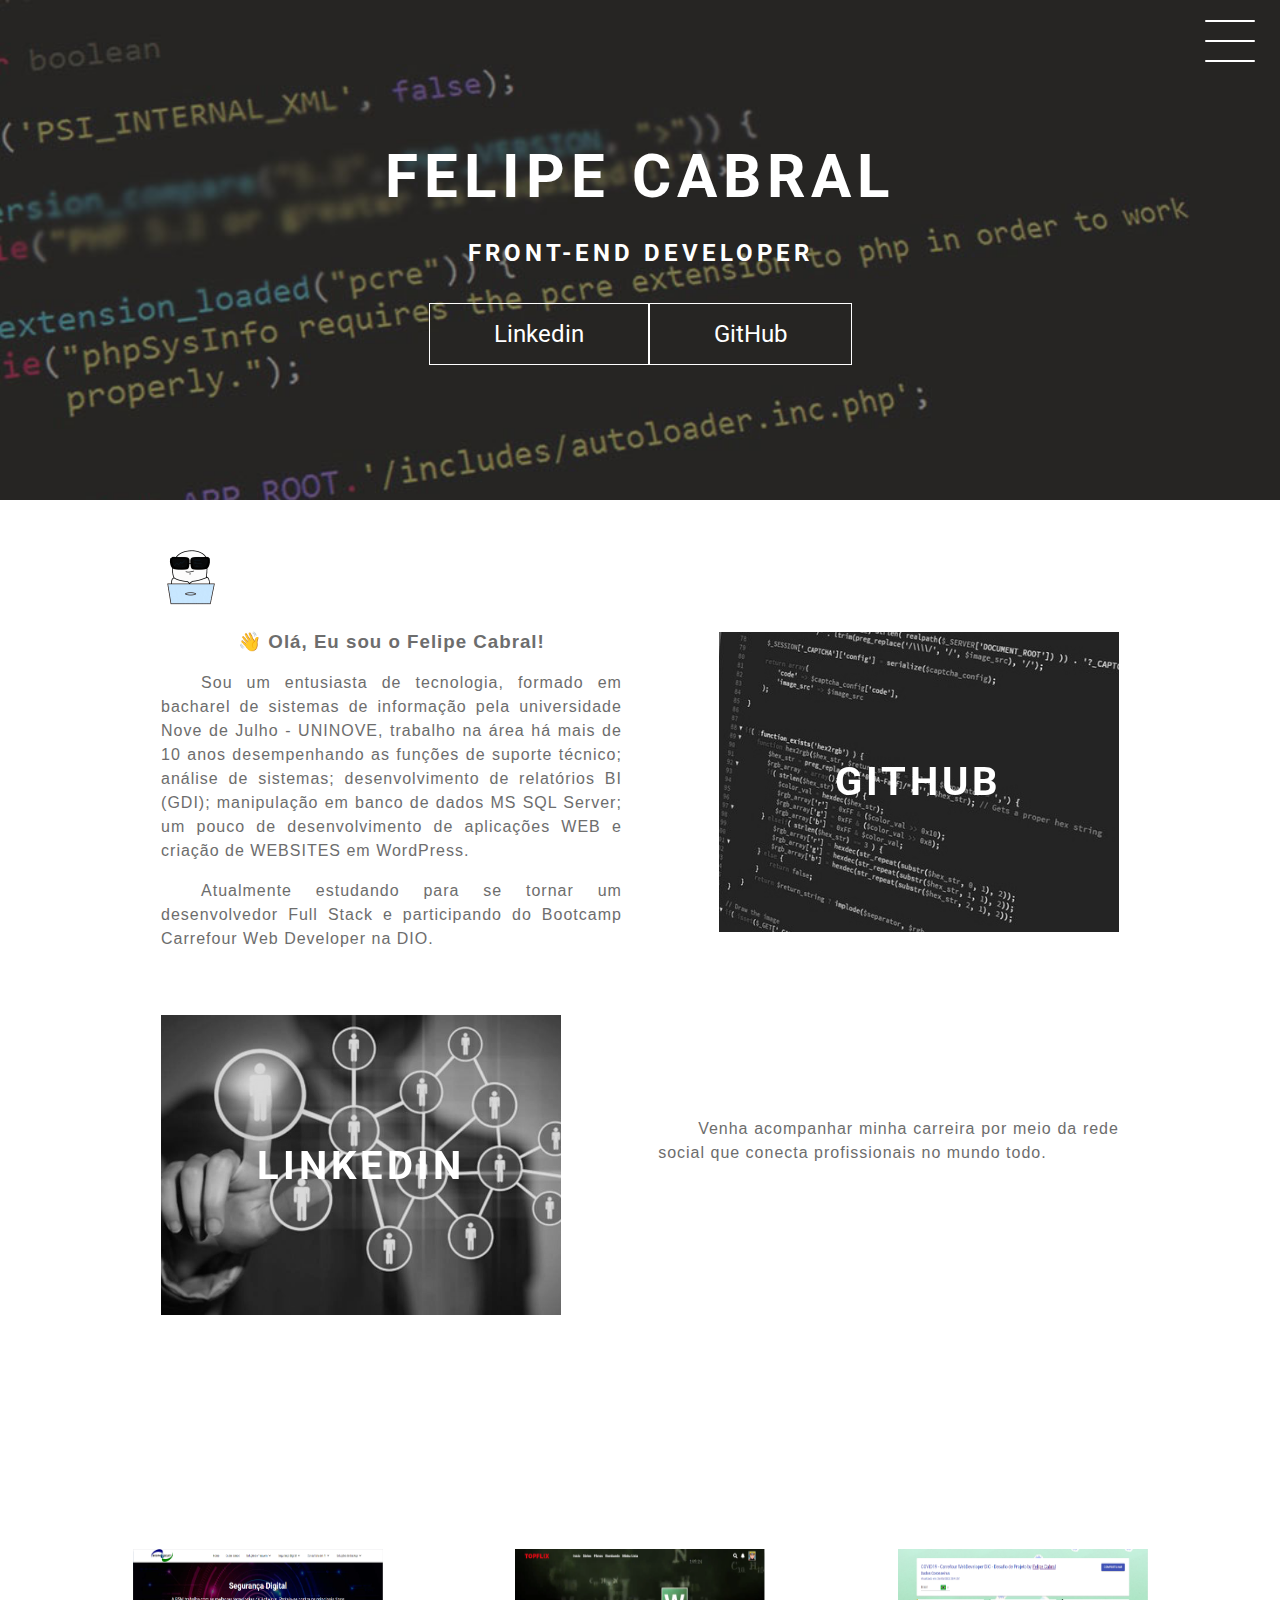
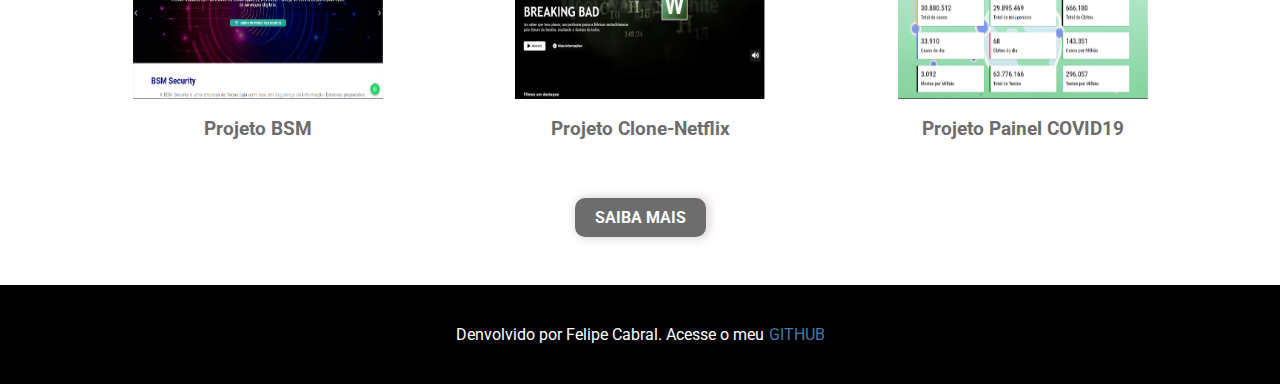
<file: index.html>
<!DOCTYPE html>
<html lang="pt-br">

<head>
    <meta charset="UTF-8">
    <meta http-equiv="X-UA-Compatible" content="IE=edge">
    <meta name="viewport" content="width=device-width, initial-scale=1.0">

    <link rel="stylesheet" href="style.css">
    <title>Felipe Cabral</title>
</head>

<body>
    <!--<header class="header-wrapper">-->
    <header class="header-parallax">
        <div class="header">
            <div class="checkbox-container">
                <div class="checkbox-wrapper">
                    <input type="checkbox" id="toggle">
                    <label class="checkbox" for="toggle">
                        <div class="trace"></div>
                        <div class="trace"></div>
                        <div class="trace"></div>
                    </label>
                    <div class="menu"></div>
                    <nav class="menu-itens">
                        <ul>
                            <li>
                                <a href="">Home</a>
                            </li>
                            <li>
                                <a href="">Sobre</a>
                            </li>
                            <li>
                                <a href="">Projetos</a>
                            </li>
                        </ul>
                    </nav>
                </div>
            </div>
        </div>
        <h1>Felipe Cabral</h1>
        <h2>Front-end Developer</h2>
        <div class="media-social">
            <a href="https://www.linkedin.com/in/felipecabral94/" target="_blank">Linkedin</a>
            <a href="https://github.com/felipecabraloliveira" target="_blank">GitHub</a>
        </div>

    </header>

    <main class="container">
        <div class="card-container">
            <div class="card-text" id="about">
                <img width="60px" src="./assets/img/programmers.gif" alt="Programando">
                <h3>👋 Olá, Eu sou o Felipe Cabral!</h3>
                <p class="card-description">Sou um entusiasta de tecnologia, formado em bacharel de sistemas de
                    informação pela universidade Nove de Julho - UNINOVE, trabalho na área há mais de 10 anos
                    desempenhando as funções de suporte técnico; análise de sistemas; desenvolvimento de relatórios BI
                    (GDI); manipulação em banco de dados MS SQL Server; um pouco de desenvolvimento de aplicações WEB e
                    criação de WEBSITES em WordPress.
                </p>
                <p class="card-description">
                    Atualmente estudando para se tornar um desenvolvedor Full Stack e participando do Bootcamp Carrefour
                    Web
                    Developer na DIO.
                </p>
            </div>
            <a href="https://github.com/felipecabraloliveira" target="_blank">
                <div class="card">
                    <div class="card-wrapper">
                        <h2>GitHub</h2>
                        <p>Veja meus projetos</p>
                    </div>
                </div>
            </a>
        </div>

        <div class="card-container">
            <a href="https://www.linkedin.com/in/felipecabral94/" target="_blank">
                <div class="card">
                    <div class="card-wrapper">
                        <h2>Linkedin</h2>
                        <p>Acompanhe minha carreira</p>
                    </div>
                </div>
            </a>
            <div class="card-text">
                <p class="card-description">Venha acompanhar minha carreira por meio da rede social que conecta
                    profissionais no mundo todo.</p>
            </div>
        </div>
        <div class="project-container">
            <div class="project">
                <h2>Meus Projetos</h2>
            </div>
            <div class="card-project">


                <a href="https://bsmsec.com" target="_blank">
                    <div class="card-project-desc">
                        <img src="./assets/img/projeto-bsmsec.png" alt="">
                        <h3>Projeto BSM</h3>
                    </div>
                </a>
                <a href="https://felipecabraloliveira.github.io/recriando-interface-netflix" target="_blank">
                    <div class="card-project-desc">
                        <img src="./assets/img/projeto-clone.png" alt="">
                        <h3>Projeto Clone-Netflix</h3>
                    </div>
                </a>
                <a href="https://felipecabraloliveira.github.io/mapeamento-covid19/" target="_blank">
                    <div class="card-project-desc">
                        <img src="./assets/img/projeto-covid.png" alt="">
                        <h3>Projeto Painel COVID19</h3>
                    </div>
                </a>
            </div>
            <a href="https://github.com/felipecabraloliveira?tab=repositories" target="_blank">
                <div class="btn-plus">
                    Saiba mais
                </div>
            </a>
        </div>

    </main>

    <footer class="footer">
        Denvolvido por Felipe Cabral. Acesse o meu
        <a href="#"> GitHub</a>

    </footer>

</body>

</html>
</file>
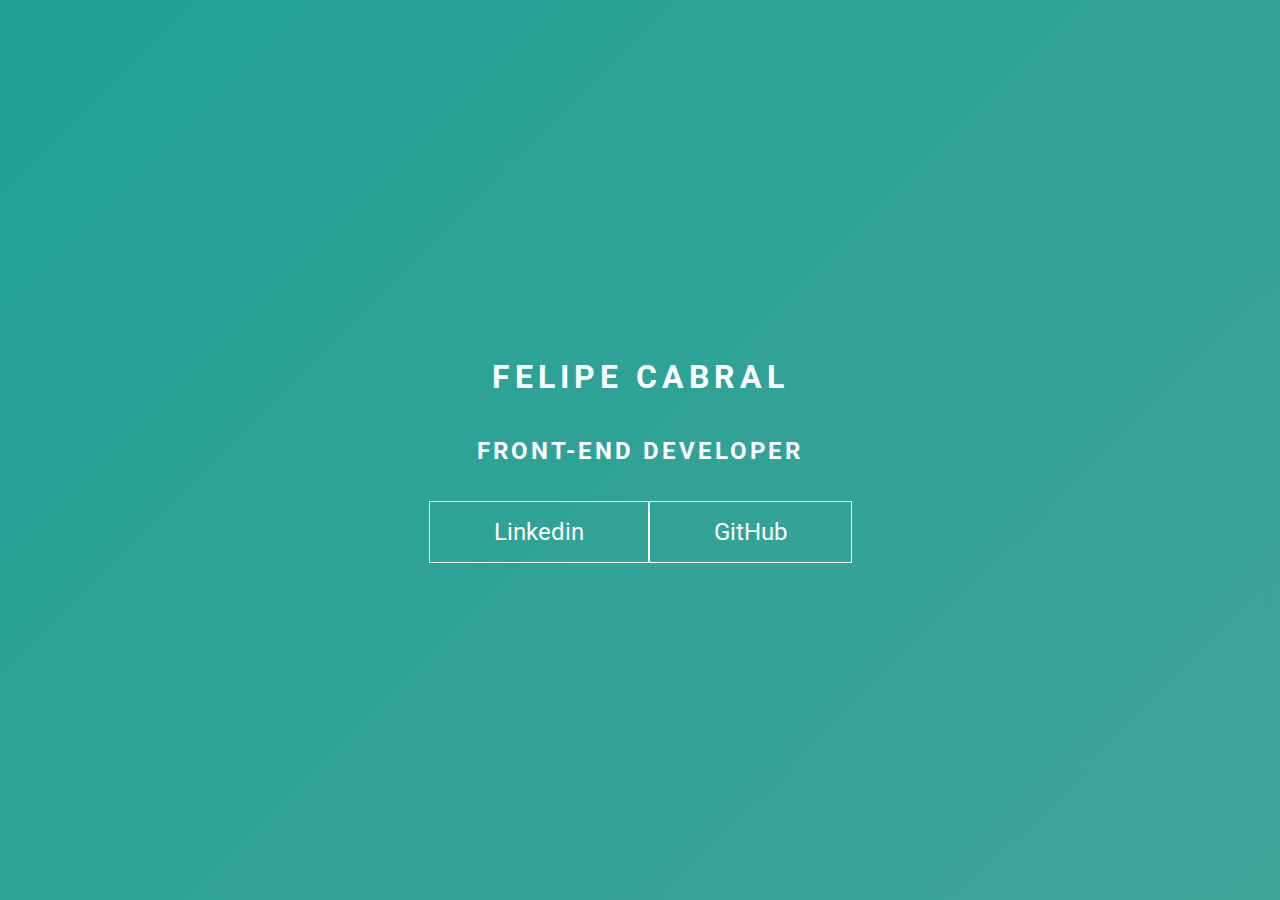
<file: Parte4/index.html>
<!DOCTYPE html>
<html lang="pt-br">

<head>
    <meta charset="UTF-8">
    <meta http-equiv="X-UA-Compatible" content="IE=edge">
    <meta name="viewport" content="width=device-width, initial-scale=1.0">
    <link rel="stylesheet" href="style.css">
    <title>Felipe Cabral</title>
</head>

<body>
    <main class="wrapper">
        <h1>Felipe Cabral</h1>
        <h2>Front-end Developer</h2>

        <div class="media-social">
            <a href="#">Linkedin</a>
            <a href="#">GitHub</a>
        </div>

    </main>

</body>

</html>
</file>
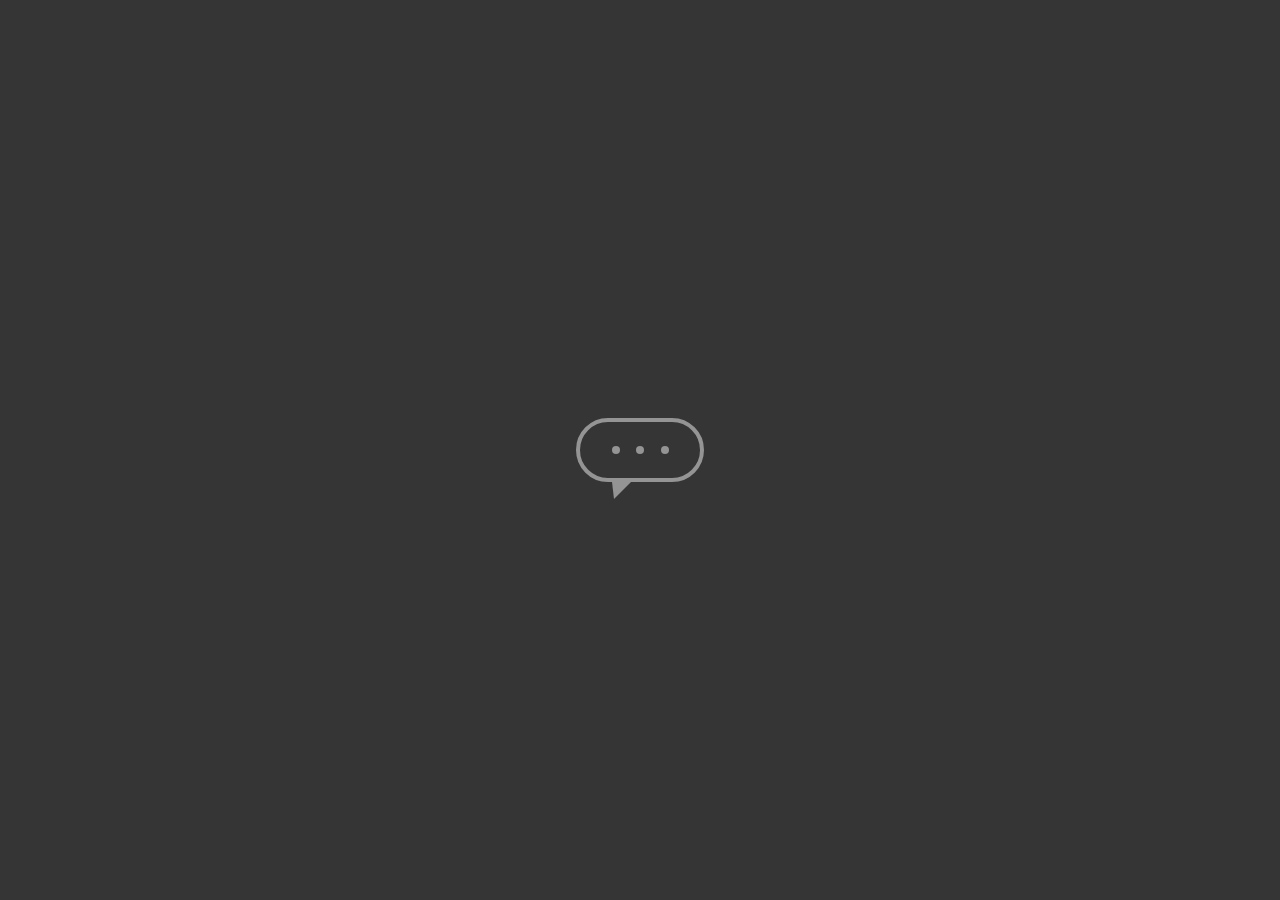
<file: Parte5/index.html>
<!DOCTYPE html>
<html lang="pt-br">

<head>
    <meta charset="UTF-8">
    <meta http-equiv="X-UA-Compatible" content="IE=edge">
    <meta name="viewport" content="width=device-width, initial-scale=1.0">
    <link rel="stylesheet" href="style.css">
    <title>Parte 5</title>
</head>

<body>
    <main>
        <div class="wrapper">
            <div class="chatbot">
                <div class="chatbot_loading"></div>
                <div class="chatbot_loading"></div>
                <div class="chatbot_loading"></div>
            </div>
        </div>
    </main>
</body>

</html>
</file>
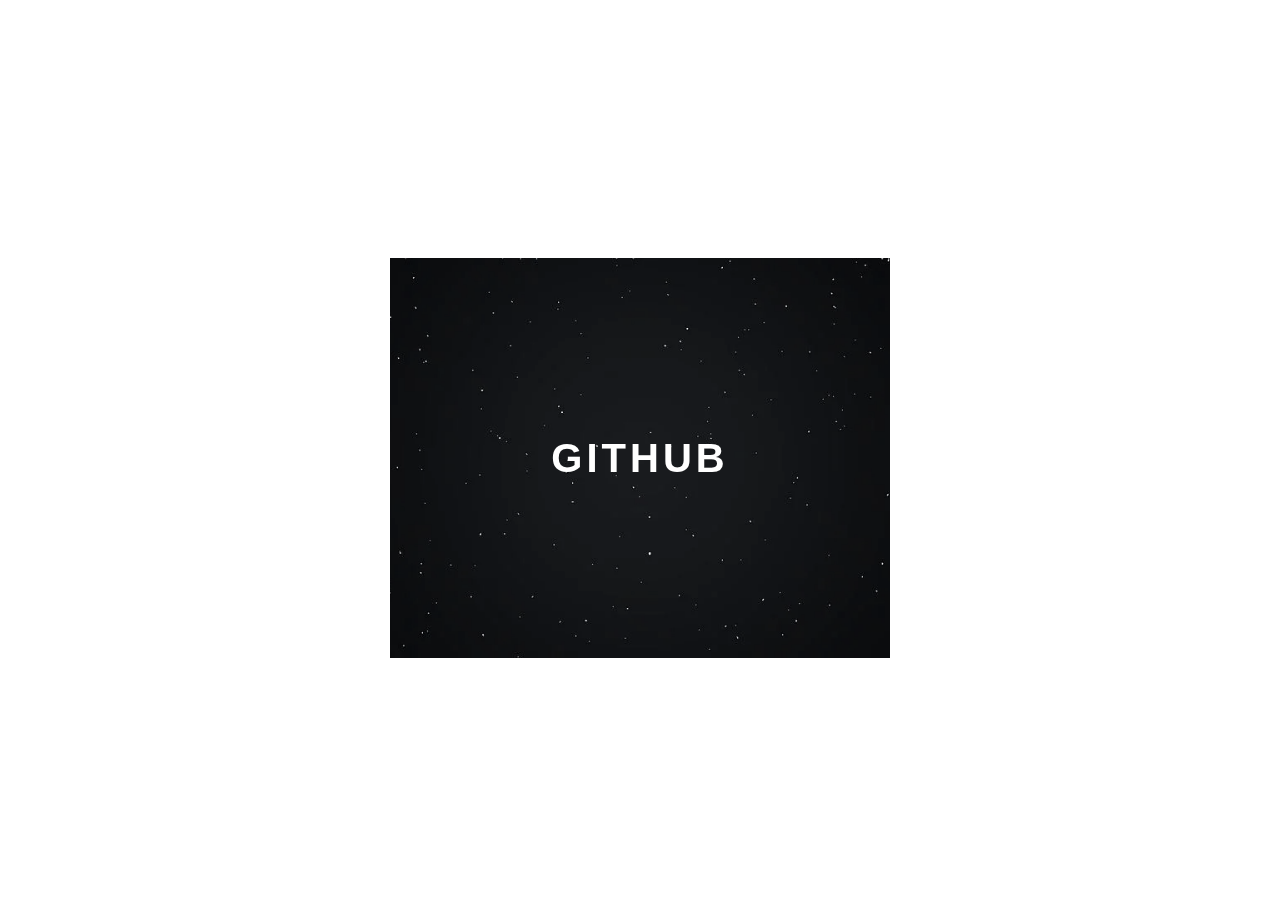
<file: Partes/index.html>
<!DOCTYPE html>
<html lang="pt-br">

<head>
    <meta charset="UTF-8">
    <meta http-equiv="X-UA-Compatible" content="IE=edge">
    <meta name="viewport" content="width=device-width, initial-scale=1.0">
    <link rel="stylesheet" href="style.css">
    <title>Menu Hamburguer</title>
</head>

<body>

    <div class="container">
        <div class="card">
            <div class="card-wrapper">
                <h2>Github</h2>
                <p>Veja os meus Projetos</p>
            </div>
        </div>
    </div>
</body>

</html>
</file>
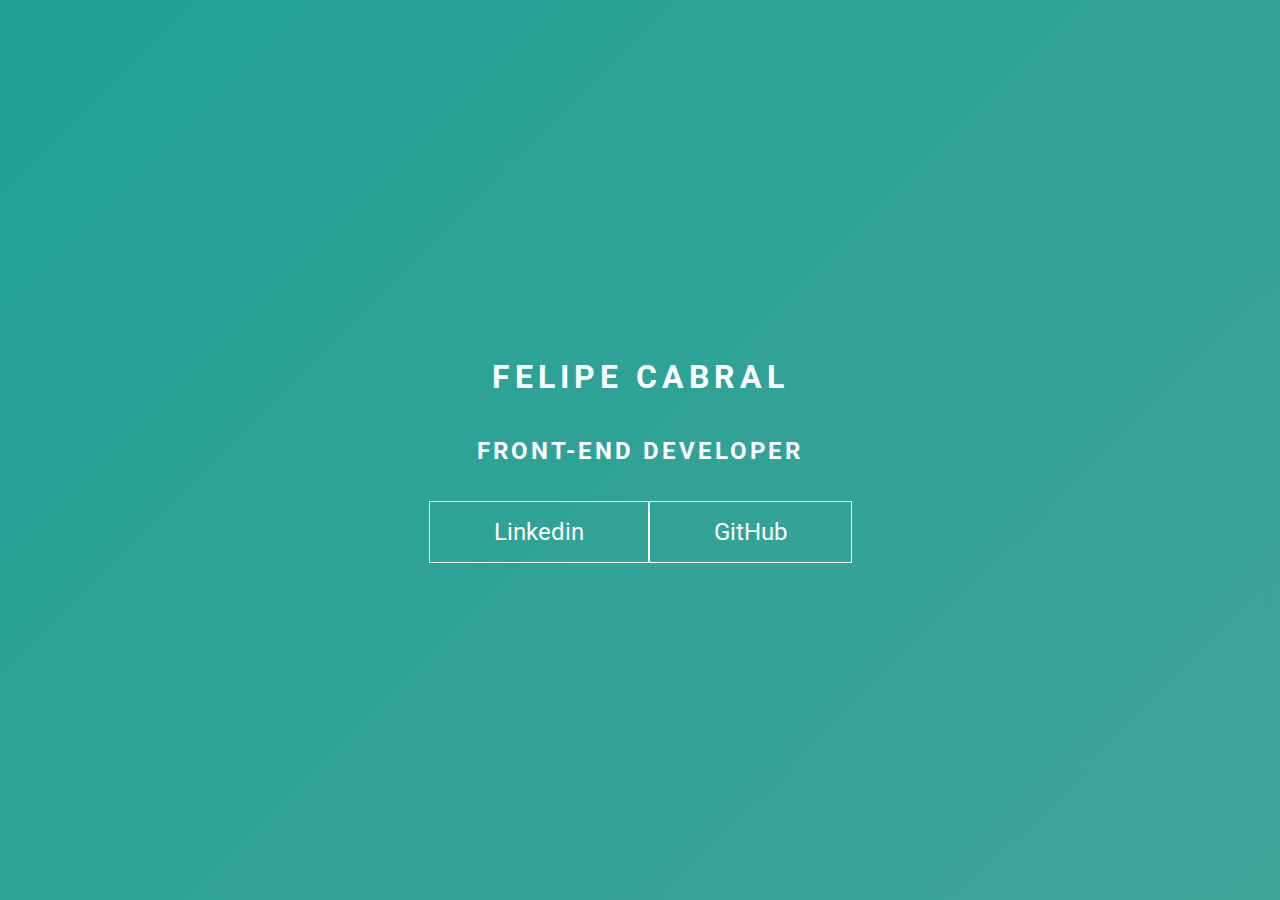
<file: Partes/Parte4/index.html>
<!DOCTYPE html>
<html lang="pt-br">

<head>
    <meta charset="UTF-8">
    <meta http-equiv="X-UA-Compatible" content="IE=edge">
    <meta name="viewport" content="width=device-width, initial-scale=1.0">
    <link rel="stylesheet" href="style.css">
    <title>Felipe Cabral</title>
</head>

<body>
    <main class="wrapper">
        <h1>Felipe Cabral</h1>
        <h2>Front-end Developer</h2>

        <div class="media-social">
            <a href="#">Linkedin</a>
            <a href="#">GitHub</a>
        </div>



    </main>

</body>

</html>
</file>
<file: style.css>
@import url('https://fonts.googleapis.com/css2?family=Roboto:ital,wght@0,100;0,300;0,400;0,500;0,700;0,900;1,100;1,300;1,400;1,500;1,700;1,900&display=swap');

body {
    margin: 0;
    padding: 0;
    color: white;
    font-family: "Roboto", sans-serif;
}

/* Menu 
.header-wrapper {
    width: 100%;
    height: 100vh;
    /*background: linear-gradient(-45deg,  rgba(12, 37, 121, 0.322), rgba(12, 37, 121, 0.422), rgb(12, 37, 121, 0.622));
    background: linear-gradient(-45deg, #4778a7, #2d5e8b, #294685, #163170);
    background-size: 400% 400%;
    display: flex;
    flex-direction: column;
    align-items: center;
    justify-content: center;
    position: relative;
    animation: backgroundTransition 8s ease-in-out infinite;
}
*/
.header-parallax {
    background-image: url("./assets/img/capa.jpg");
    min-height: 500px;
    background-attachment: fixed;
    background-position: center;
    background-repeat: no-repeat;
    background-size: cover;
    background-color: rgba(0, 0, 0, 0);
    display: flex;
    flex-direction: column;
    align-items: center;
    justify-content: center;
    position: relative;
}

h1 {
    font-size: 60px;
    text-transform: uppercase;
    letter-spacing: 6px;
    line-height: 4px;
}

h2 {
    text-transform: uppercase;
    letter-spacing: 4px;
}

.media-social {
    margin-top: 1rem;
    display: flex;
}

.media-social a {
    text-decoration: none;
    color: white;
    font-size: 24px;
    padding: 1rem 4rem;
    border: 1px solid white;
    min-width: 4rem;
    display: flex;
    justify-content: center;
    align-items: center;
    transition: 0.6s cubic-bezier(0.55, 0.025, 0.675, 0.97);
}

a:hover {
    color: rgb(12, 37, 121);
    background-color: white;
}

@keyframes backgroundTransition {
    0% {
        background-position: 0% 50%;
    }

    50% {
        background-position: 80% 100%;
    }

    100% {
        background-position: 0% 90%;
    }
}

/* Menu Hamburguer */
.checkbox-container {
    display: flex;
    justify-content: center;
    align-items: center;
}

.checkbox {
    width: 100px;
    height: 100px;
    position: absolute;
    top: 0;
    right: 0;
    display: flex;
    justify-content: center;
    cursor: pointer;
    z-index: 9999;
    transition: 400ms ease-in-out 0s;
}

.checkbox .trace {
    width: 50px;
    height: 2px;
    background-color: white;
    position: absolute;
    border-radius: 4px;
    transition: 0.5s ease-in-out 0s;
}

.checkbox .trace:nth-child(1) {
    top: 20px;
    transform: rotate(0);
}

.checkbox .trace:nth-child(2) {
    top: 40px;
    transform: rotate(0);
}

.checkbox .trace:nth-child(3) {
    top: 60px;
    transform: rotate(0);
}

#toggle {
    display: none;
}

/* MENU */
.menu {
    position: absolute;
    top: 20px;
    right: 30px;
    background: transparent;
    height: 0px;
    width: 0px;
    border-radius: 50%;
    box-shadow: 0px 0px 0px 0px #fff;
    z-index: 1;
    transition: 600ms ease-in-out 0s;
}

.menu-itens {
    position: fixed;
    top: 0;
    left: 0;
    width: 100%;
    height: 100vh;
    display: flex;
    justify-content: center;
    align-items: center;
    z-index: 2;
    opacity: 0;
    visibility: hidden;
    transition: 400ms ease-in-out 0s;
}

.menu-itens ul {
    list-style-type: none;
}

.menu-itens ul li a {
    margin: 10px 0;
    color: #2E1C2B;
    text-decoration: none;
    text-transform: uppercase;
    letter-spacing: 4px;
    font-size: 40px;
}


/* Animação Menu */
#toggle:checked+.checkbox .trace:nth-child(1) {
    transform: rotate(45deg);
    background-color: #163170;
    top: 47px;
}

#toggle:checked+.checkbox .trace:nth-child(2) {
    transform: translate(-10px);
    width: 30px;
    visibility: hidden;
    opacity: 0;
}

#toggle:checked+.checkbox .trace:nth-child(3) {
    transform: rotate(-45deg);
    background-color: #163170;
    top: 48px;
}

#toggle:checked+.checkbox {
    background-color: white;
}

#toggle:checked~.menu {
    position: fixed;
    box-shadow: 0px 0px 500px 100vmax white;
    z-index: 1;
}

#toggle:checked~.menu-itens {
    visibility: visible;
    opacity: 1;
}

/* CARDS */
.container {
    width: 100%;
    height: auto;
    display: flex;
    flex-direction: column;
    justify-content: space-evenly;
    align-items: center;
    margin: 3rem 0;
}


.card-container {
    display: flex;
    align-items: center;
    justify-content: space-evenly;
    width: 90%;
    transition: 0.5s ease-in-out;
}

.card-container a {
    text-decoration: none;
}

.card-container:nth-child(1) .card-text,
.card-container:nth-child(3) .card-text {
    animation: cardTransitionLeft 2s ease-in-out;
}

.card-container:nth-child(2) .card-text {
    animation: cardTransitionRight 3s ease-in-out;
}

.card {
    width: 400px;
    height: 300px;
    margin: 3rem 0 0 0;
    background-position: center;
    background-repeat: no-repeat;
    background-size: cover;
    display: flex;
    justify-content: center;
    align-items: center;
    filter: grayscale(1.0);
    color: white;
    cursor: pointer;
    transition: 0.3s;
}

.card-container:nth-child(1) .card,
.card-container:nth-child(3) .card {
    animation: cardTransitionRight 2s ease-in-out;
}

.card-container:nth-child(2) .card {
    animation: cardTransitionLeft 3s ease-in-out;
}

.card-container:nth-child(1) .card {
    background-image: url('./assets/img/github-logo.png');
}

.card-container:nth-child(2) .card {
    background-image: url('./assets/img/linkedin-logo.png');
}

.card-text {
    width: 40%;
    font-family: sans-serif;
    letter-spacing: 1px;
    color: rgb(109, 109, 109);
}

.card-text h3 {
    text-align: center;
}

.card-description {
    text-indent: 2.5rem;
    text-align: justify;
    line-height: 1.5rem;
}

.card-wrapper {
    text-align: center;
    display: flex;
    flex-direction: column;
    justify-content: center;
    align-items: center;
    position: relative;
}

.card-wrapper::before {
    content: "";
    position: absolute;
    height: 100px;
    width: 100px;
    display: block;
    border: 1px solid white;
    opacity: 0;
    transition: 0.3s;
}

.card-wrapper h2 {
    font-size: 40px;
    text-transform: uppercase;
    letter-spacing: 4px;
    margin: 0;
    transition: 0.3s;
}

.card-wrapper p {
    font-size: 0;
    visibility: hidden;
    opacity: 0;
    font-weight: bold;
    text-transform: uppercase;
    transition: 0.3s;
}

/* Mouse Hover */
.card:hover {
    filter: unset;
}

.card:hover>.card-wrapper::before {
    opacity: 1;
    width: 350px;
    height: 250px;
}

.card:hover>.card-wrapper h2 {
    font-size: 40px;
    background-color: black;
    padding: 8px;
    border-radius: 15px;
}

.card:hover>.card-wrapper p {
    font-size: 16px;
    opacity: 1;
    visibility: visible;
    background-color: rgba(0, 0, 0, 0.6);
    padding: 5px 10px;
}

.project-container {
    width: 100%;
    margin-top: 40px;
    display: flex;
    flex-direction: column;
    justify-content: space-evenly;
    align-items: center;
}

.card-project {
    width: 100%;
    text-align: center;
    display: flex;
    justify-content: space-evenly;
    align-items: flex-start;
    position: relative;
    margin-top: 5px;

}

.container .project {
    width: 100%;
    margin-top: 0px;
    font-size: 40px;
    font-weight: 900;
    color: white;
    background-image: url(./assets/img/project.jpg);
    background-position: center;
    background-repeat: no-repeat;
    background-attachment: fixed;
    background-size: cover;
    text-align: center;
    justify-content: center;
}

.container .project h2 {
    font-family: "Roboto-bold", sans-serif;
    padding-top: 0px;
    letter-spacing: 4px;
}

.card-project-desc {
    margin-top: 20px;
    cursor: pointer;
    display: flex;
    flex-direction: column;
    color: rgb(109, 109, 109);
    transition: .5s ease-in-out;
    animation: cardTransitionRight 2S ease-in;
}

.card-project-desc img {
    max-width: 250px;
    height: 150px;
}

.card-project a {
    text-decoration: none;
}

.card-project-desc:hover {
    transform: scale(1.2);
    filter: grayscale(0.3);
}

.btn-plus {
    margin-top: 40px;
    cursor: pointer;
    color: white;
    text-transform: uppercase;
    background-color: rgb(109, 109, 109);
    font-weight: 700;
    padding: 10px 20px;
    border-radius: 10px;
    box-shadow: 2px 0px 10px 2px rgb(224, 217, 217);
}

.btn-plus:hover {
    transform: scale(1.2);
    background: linear-gradient(-45deg, #163170, #2d498a, #163170);
    color: white;
}

.project-container a {
    text-decoration: none;
}

/* RODAPE */
.footer {
    width: 100%;
    padding: 40px 0px;
    display: flex;
    justify-content: center;
    align-items: center;
    background-color: black;
    color: white;
}

.footer a {
    margin-left: 5px;
    text-decoration: none;
    color: #4778a7;
    text-transform: uppercase;
}

.footer a:hover {
    color: white;
    background-color: black;
}

/* Animações para os cards */
@keyframes cardTransitionLeft {
    0% {
        transform: translateX(-100px);
    }

    100% {
        transform: translateX(0);
    }
}

@keyframes cardTransitionRight {
    0% {
        transform: translateX(100px);
    }

    100% {
        transform: translateX(0px);
    }
}

/* RESPONSIVO */
@media (max-width: 800px) {
    .header-parallax {
        min-height: 400px;
    }

    .header-parallax h1 {
        margin-top: 40px;
        font-size: 28px;
        letter-spacing: 2px;
    }

    .header-parallax h2 {
        font-size: 20px;
        letter-spacing: 2px;
    }

    .media-social {
        display: flex;
        flex-direction: column;
        font-size: 25px;
    }

    .container {
        margin-top: 0;
    }

    .card-container {
        flex-direction: column;
    }

    .container .card-container:nth-child(1),
    .container .card-container:nth-child(3) {
        flex-direction: column-reverse;
    }

    .card {
        height: 250px;
        width: 250px;
    }

    .card-text {
        width: 90%;
        margin-top: 2rem;
        text-align: center;
    }

    .card:hover>.card-wrapper::before {
        height: 190px;
        width: 190px;
    }

    .card-project {
        flex-direction: column;
        text-align: center;
        justify-content: center;
        align-items: center;
    }

    .container .project h2 {
        font-size: 30px;
    }

    .btn-plus {
        margin-top: 20px;

    }
}
</file>
<file: Parte4/style.css>
@import url('https://fonts.googleapis.com/css2?family=Roboto:ital,wght@0,900;1,900&display=swap');

body {
    margin: 0;
    padding: 0;
    color: #fff;
    font-family: 'Roboto', sans-serif;
}

.wrapper {
    height: 100vh;
    width: 100vw;
    background: linear-gradient(-45deg, #5e0878, #085078, #4ca59b, #1fa194);
    background-size: 400% 400%;
    display: flex;
    flex-direction: column;
    justify-content: center;
    align-items: center;
    animation: backgroundTransition 8s ease-in-out infinite;
}

h1 {
    text-transform: uppercase;
    letter-spacing: 5px;
}

h2 {
    text-transform: uppercase;
    letter-spacing: 3px;
}

.media-social {
    margin-top: 1rem;
    display: flex;
}

.media-social a {
    text-decoration: none;
    color: white;
    font-size: 24px;
    padding: 1rem 4rem;
    border: 1px solid white;
    min-width: 4rem;
    display: flex;
    justify-content: center;
    align-items: center;
    transition: 0.5s cubic-bezier(0.55, 0.025, 0.675, 0.97);
}

.media-social a:hover {
    color: #085078;
    background-color: white;
}

@keyframes backgroundTransition {
    0% {
        background-position: 0% 80%;
    }

    50% {
        background-position: 80% 100%;
    }

    100% {
        background-position: 0% 90%;
    }

}
</file>
<file: Parte5/style.css>
body {
    margin: 0;
    padding: 0;
    font-family: sans-serif;
}

.wrapper {
    width: 100vw;
    height: 100vh;
    background-color: rgb(53, 53, 53);
    display: flex;
    justify-content: center;
    align-items: center;
}

.chatbot {
    width: 8rem;
    height: 4rem;
    border-radius: 36px;
    border: 4px solid #949494;
    padding: 0 1rem;
    box-sizing: border-box;
    display: flex;
    justify-content: space-evenly;
    align-items: center;
    position: relative;
    transform: translateY(0);
    animation: chatTranslate 2.5s ease-in-out infinite;
}

.chatbot::before {
    content: '';
    width: 0;
    height: 0;
    position: absolute;
    bottom: -1.3rem;
    left: 2rem;
    border-left: solid 2px transparent;
    border-right: 17px solid transparent;
    border-top: 17px solid #949494;
}

.chatbot_loading {
    width: 10px;
    height: 10px;
    border-radius: 50%;
    background-color: #949494;
    transform: scale(0.8);
}

.chatbot_loading:nth-child(1) {
    animation: pulse 1.5s ease-in-out infinite;
}

.chatbot_loading:nth-child(2) {
    animation: pulse 1.5s ease-in-out infinite;
    animation-delay: 0.4s;
}

.chatbot_loading:nth-child(3) {
    animation: pulse 1.5s ease-in-out infinite;
    animation-delay: 0.8s;
}

@keyframes pulse {
    0% {
        transform: scale(0.8);
    }

    50% {
        transform: scale(1.2);
    }

    100% {
        transform: scale(0.8);
    }
}

@keyframes chatTranslate {
    0% {
        transform: translateY(0);
    }

    50% {
        transform: translateY(15px);
    }

    100% {
        transform: translateY(0);
    }
}
</file>
<file: Partes/style.css>
body {
    font-family: sans-serif;
}

.container {
    width: 100%;
    height: 100vh;
    display: flex;
    justify-content: center;
    align-items: center;
}

.card {
    height: 400px;
    width: 500px;
    background-image: url('./imagem.jpg');
    background-position: center;
    background-repeat: no-repeat;
    background-size: cover;
    display: flex;
    justify-content: center;
    align-items: center;
    filter: grayscale(0.5);
    color: white;
    cursor: pointer;
    transition: 0.3s;
}

.card-wrapper {
    text-align: center;
    display: flex;
    flex-direction: column;
    justify-content: center;
    align-items: center;
    position: relative;
}

.card-wrapper::before {
    content: '';
    position: absolute;
    height: 100px;
    width: 100px;
    display: block;
    border: 1px solid white;
    opacity: 0;
    transition: 0.3s;
}

.card-wrapper h2 {
    font-size: 40px;
    text-transform: uppercase;
    letter-spacing: 4px;
    margin: 0;
    transition: 0.3s;
}

.card-wrapper p {
    font-size: 0px;
    visibility: hidden;
    opacity: 0;
    font-weight: bold;
    text-transform: uppercase;
    transition: 0.3s;
}

.card:hover {
    filter: unset;
}

.card:hover>.card-wrapper::before {
    height: 300px;
    width: 400px;
    opacity: 1;
}

.card:hover>.card-wrapper p {
    opacity: 1;
    visibility: visible;
    font-size: 14px;
}
</file>
<file: Partes/Parte4/style.css>
@import url('https://fonts.googleapis.com/css2?family=Roboto:ital,wght@0,900;1,900&display=swap');

body {
    margin: 0;
    padding: 0;
    color: #fff;
    font-family: 'Roboto', sans-serif;
}

.wrapper {
    height: 100vh;
    width: 100vw;
    background: linear-gradient(-45deg, #5e0878, #085078, #4ca59b, #1fa194);
    background-size: 400% 400%;
    display: flex;
    flex-direction: column;
    justify-content: center;
    align-items: center;
    animation: backgroundTransition 8s ease-in-out infinite;
}

h1 {
    text-transform: uppercase;
    letter-spacing: 5px;
}

h2 {
    text-transform: uppercase;
    letter-spacing: 3px;
}

.media-social {
    margin-top: 1rem;
    display: flex;
}

.media-social a {
    text-decoration: none;
    color: white;
    font-size: 24px;
    padding: 1rem 4rem;
    border: 1px solid white;
    min-width: 4rem;
    display: flex;
    justify-content: center;
    align-items: center;
    transition: 0.5s cubic-bezier(0.55, 0.025, 0.675, 0.97);
}

.media-social a:hover {
    color: #085078;
    background-color: white;
}

@keyframes backgroundTransition {
    0% {
        background-position: 0% 80%;
    }

    50% {
        background-position: 80% 100%;
    }

    100% {
        background-position: 0% 90%;
    }

}
</file>
